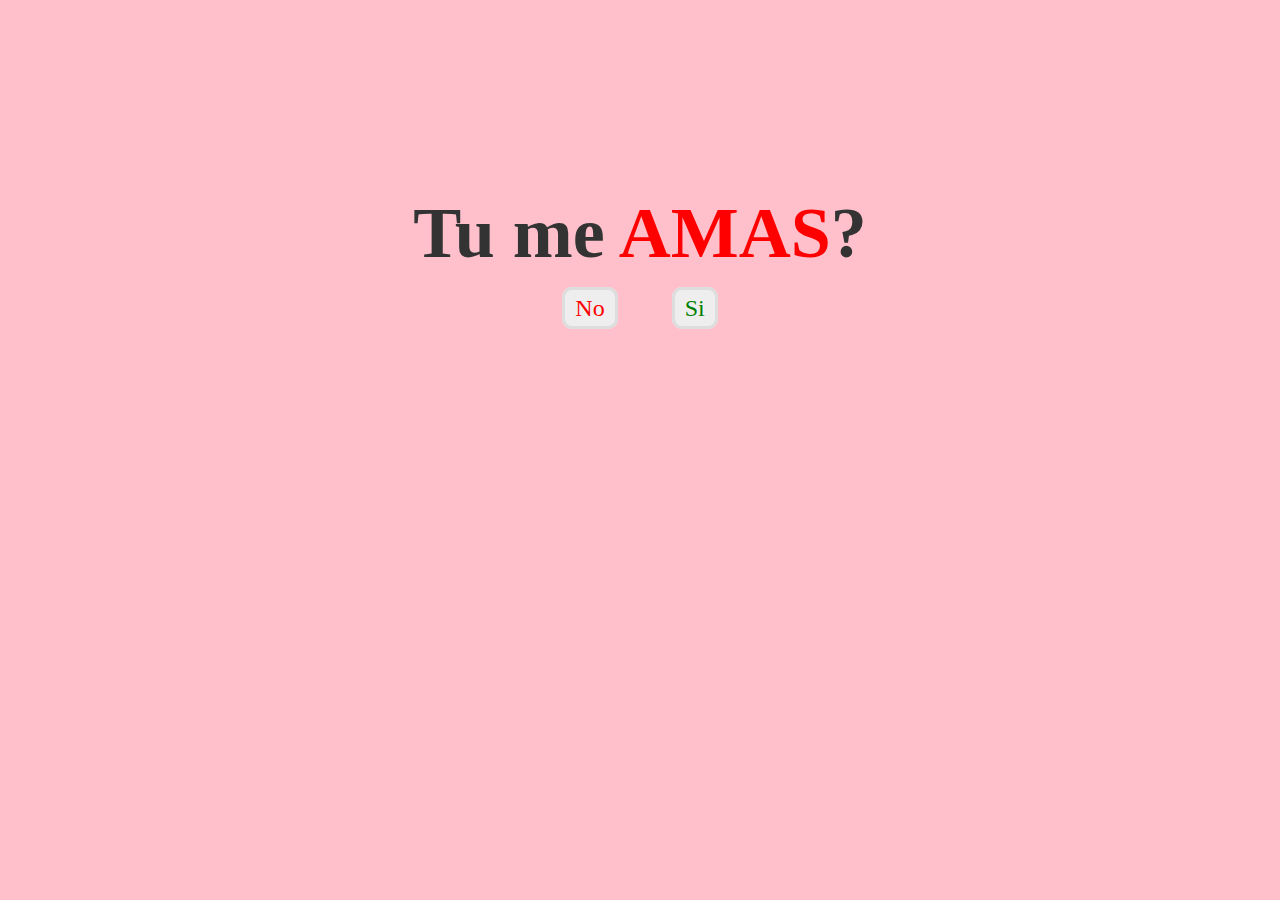
<file: index.html>
<!DOCTYPE html>
<html>
<head>
	<meta charset="utf-8">
	<meta http-equiv="X-UA-Compatible" content="IE=edge">
	<title>LA PAGINA DEL PAPU</title>
	<link rel="stylesheet" href="style.css">
</head>
<body>
	<div class="container">
		<div class="love">
			<h2>Tu me <span>AMAS</span>?</h2>
			<a id="no" href="no.html">No</a>
			<a id="yes" href="yes.html">Si</a>
		</div>
	</div>
</body>
</html>
</file>
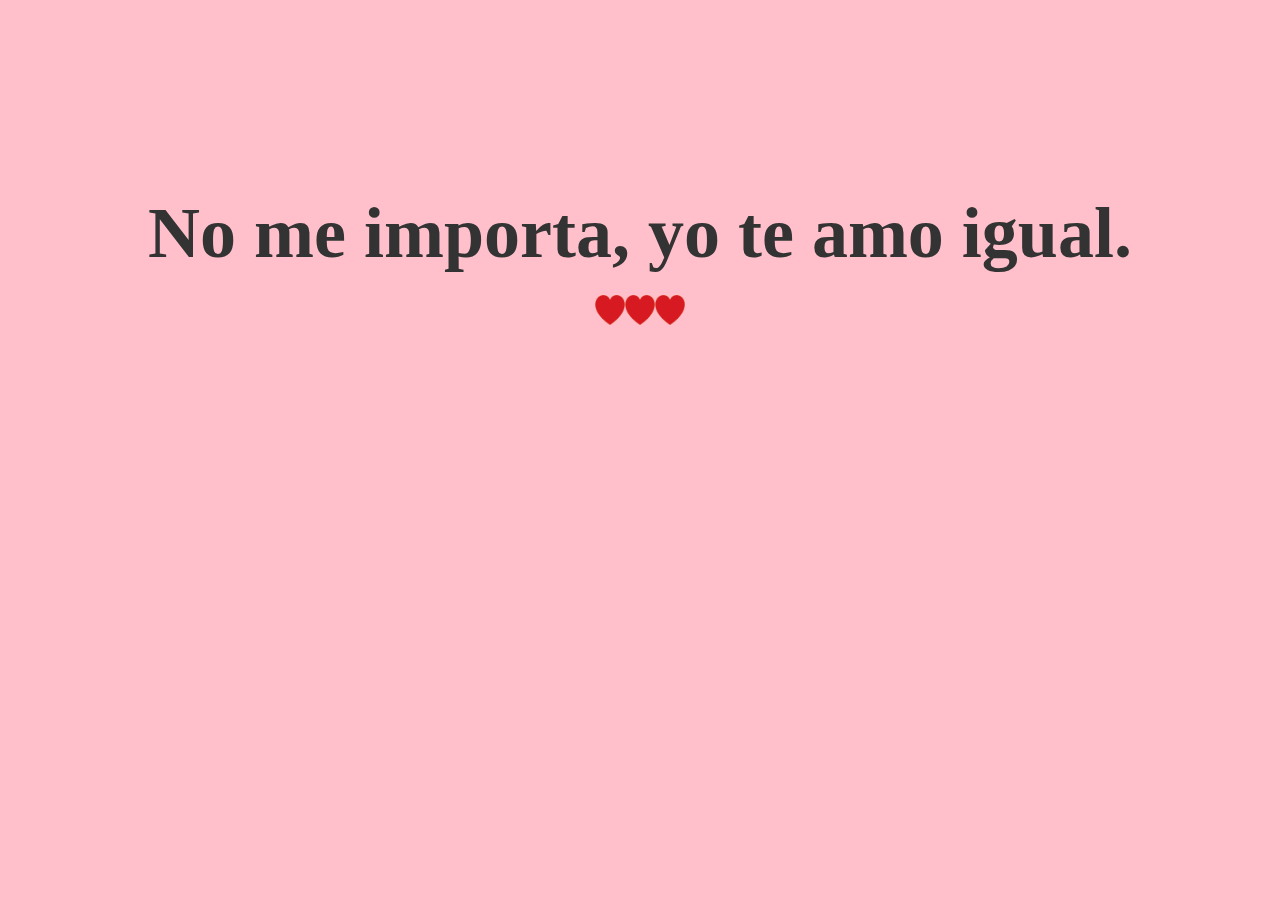
<file: no.html>
<!DOCTYPE html>
<html>
<head>
	<meta charset="utf-8">
	<meta http-equiv="X-UA-Compatible" content="IE=edge">
	<title>No</title>
	<link rel="stylesheet" href="style.css">
</head>
<body>
	<div class="container">
		<div class="yes">
			<h2>No me importa, yo te amo igual.</h2>
			<img src="kisspng-love-heart-love-heart-romance-clip-art-picture-of-red-heart-5aaeb718420cb8.8640685015213995762706.png" alt=""><img src="kisspng-love-heart-love-heart-romance-clip-art-picture-of-red-heart-5aaeb718420cb8.8640685015213995762706.png" alt=""><img src="kisspng-love-heart-love-heart-romance-clip-art-picture-of-red-heart-5aaeb718420cb8.8640685015213995762706.png" alt="">
		</div>
	</div>
</body>
</html>
</file>
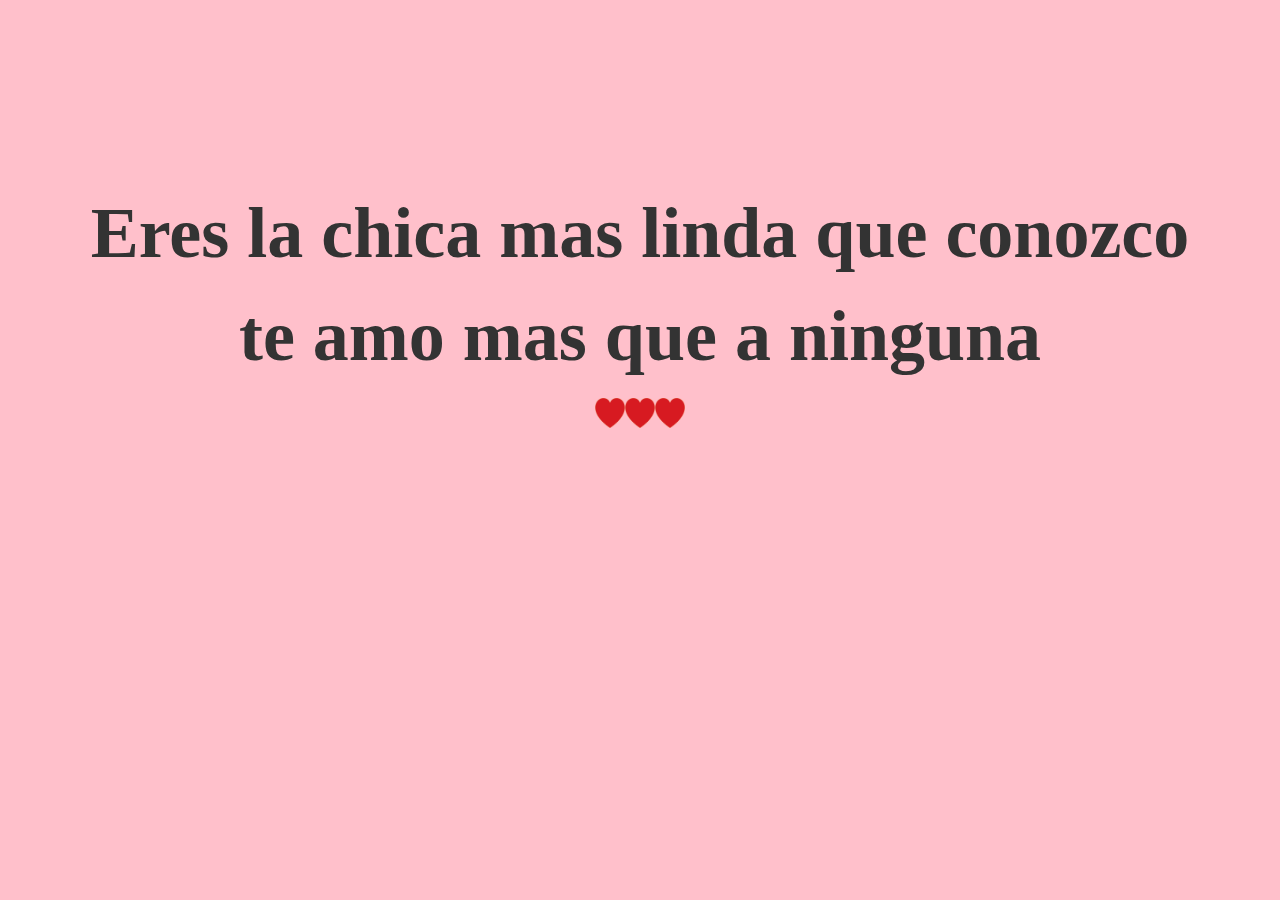
<file: yes.html>
<!DOCTYPE html>
<html>
<head>
	<meta charset="utf-8">
	<meta http-equiv="X-UA-Compatible" content="IE=edge">
	<title>Si</title>
	<link rel="stylesheet" href="style.css">
</head>
<body>
	<div class="container">
		<div class="yes">
			<h2>Eres la chica mas linda que conozco</h2>
			<h3>te amo mas que a ninguna</h3>
			<img src="kisspng-love-heart-love-heart-romance-clip-art-picture-of-red-heart-5aaeb718420cb8.8640685015213995762706.png" alt=""><img src="kisspng-love-heart-love-heart-romance-clip-art-picture-of-red-heart-5aaeb718420cb8.8640685015213995762706.png" alt=""><img src="kisspng-love-heart-love-heart-romance-clip-art-picture-of-red-heart-5aaeb718420cb8.8640685015213995762706.png" alt="">
		</div>
	</div>
</body>
</html>
</file>
<file: style.css>
*{
	padding: 0;
	margin: 0;
	outline:0;
}
.container{
	height: 100vh;
	width: 100vw;
	text-align:center;
	color:#333;
	background: pink;

}
.love,.yes,.no{padding-top: 15%;
		
		}
.love span{color:red;}
h2{font-size: 72px;margin-bottom: 20px;}
h3{font-size: 72px;margin-bottom: 20px;}
a{font-size: 24px;text-decoration: none;padding: 5px 10px;
	margin-top: 20px;border:3px solid #ddd; border-radius: 10px;}
#no{color:red; background: #eee;margin-right: 50px;}
#yes{color:green;background: #eee;}

.yes img{
	height: 30px;
	width: 30px;
	animation: image 4s linear infinite;
}
@keyframes image{
	0%{transform: scale(.5);}
	50%{transform: scale(1.5);}
	100%{transform: scale(.5);}
}
</file>
